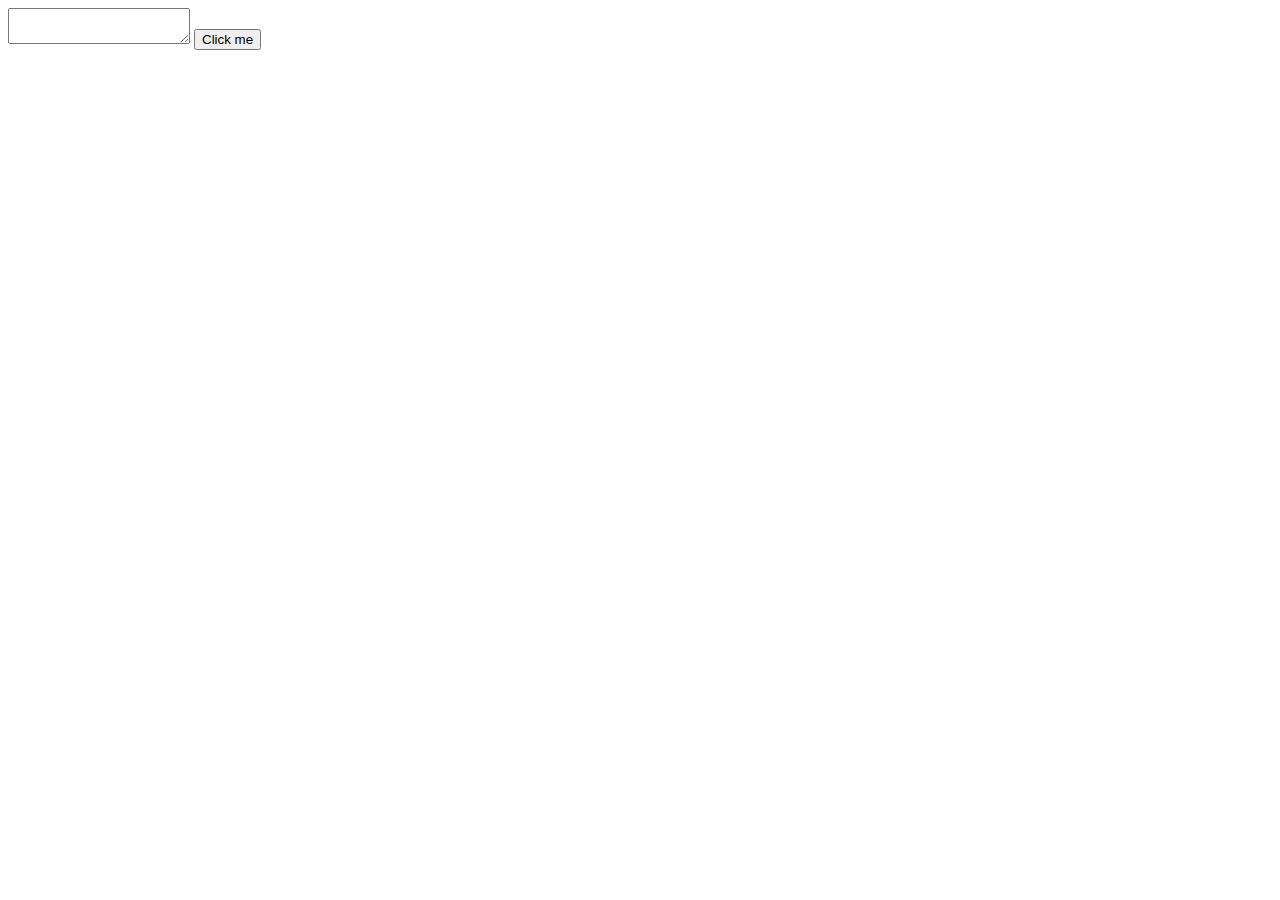
<file: get-teams/index.html>
<!DOCTYPE html>
<html lang="en">
<head>
    <meta charset="UTF-8">
    <meta name="viewport" content="width=device-width, initial-scale=1.0">
    <title>Document</title>
</head>
<body>
    <textarea id="textarea"></textarea>
    <button onclick="submit()">Click me</button>

    <script src="index.js"></script>
</body>
</html>
</file>
